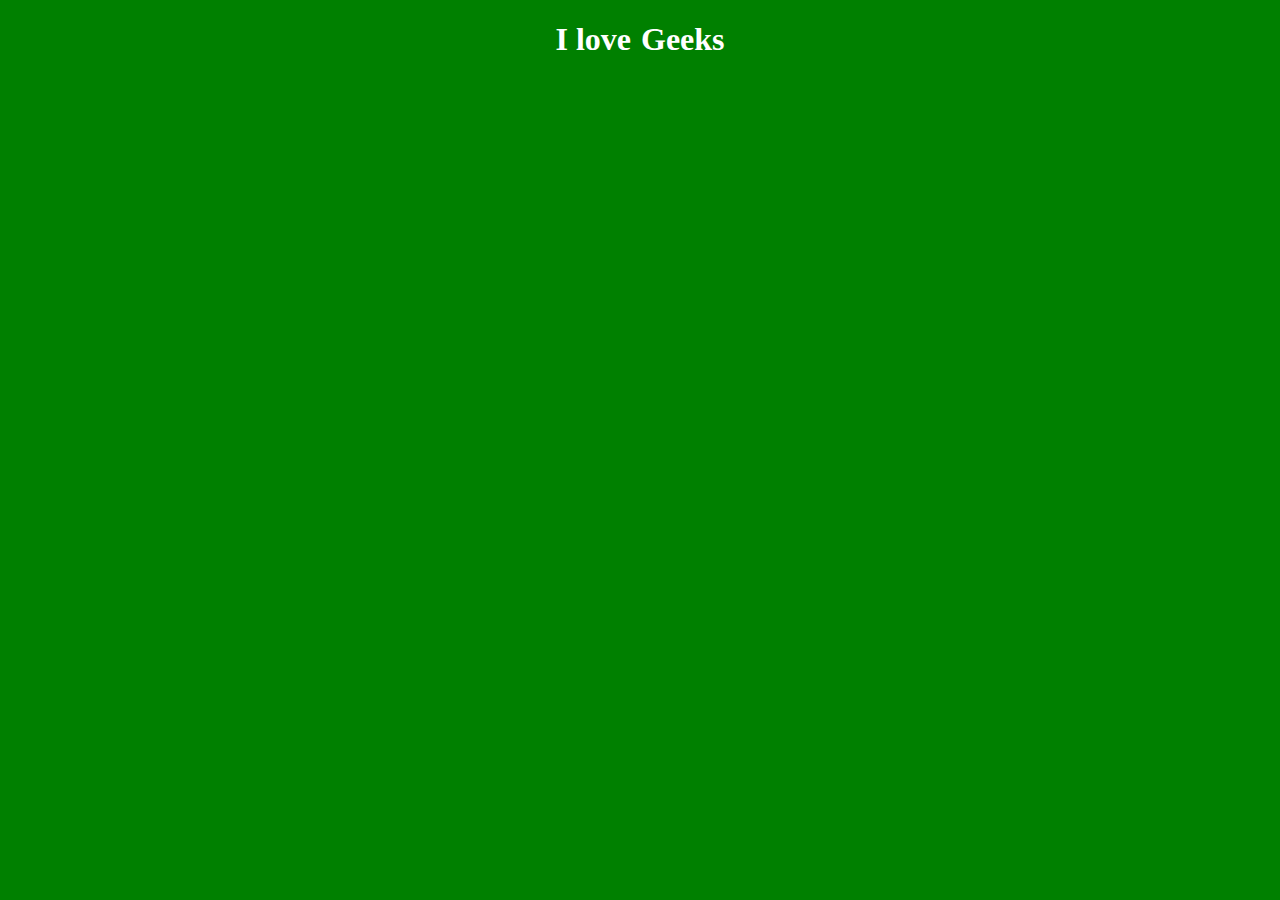
<file: try.html>
<!DOCTYPE html>
<html lang="en">

<head>
	<meta charset="UTF-8" />
	<meta name="viewport" content=
		"width=device-width, initial-scale=1.0" />
	<title>Text Animation</title>
	
	<style>
		body {
			background: green;
		}

		h1 {
			display: flex;
			justify-content: center;
			color: white;
		}

		span::before {
			content: "Geeks";
			animation: animate infinite 3s;
			padding-left: 10px;
		}

		@keyframes animate {

			0% {
				content: "Geeks";
			}

			50% {
				content: "for";
			}

			75% {
				content: "Geeks";
			}
		}
	</style>
</head>

<body>
	<h1>I love <span> </span></h1>
</body>

</html>
</file>
